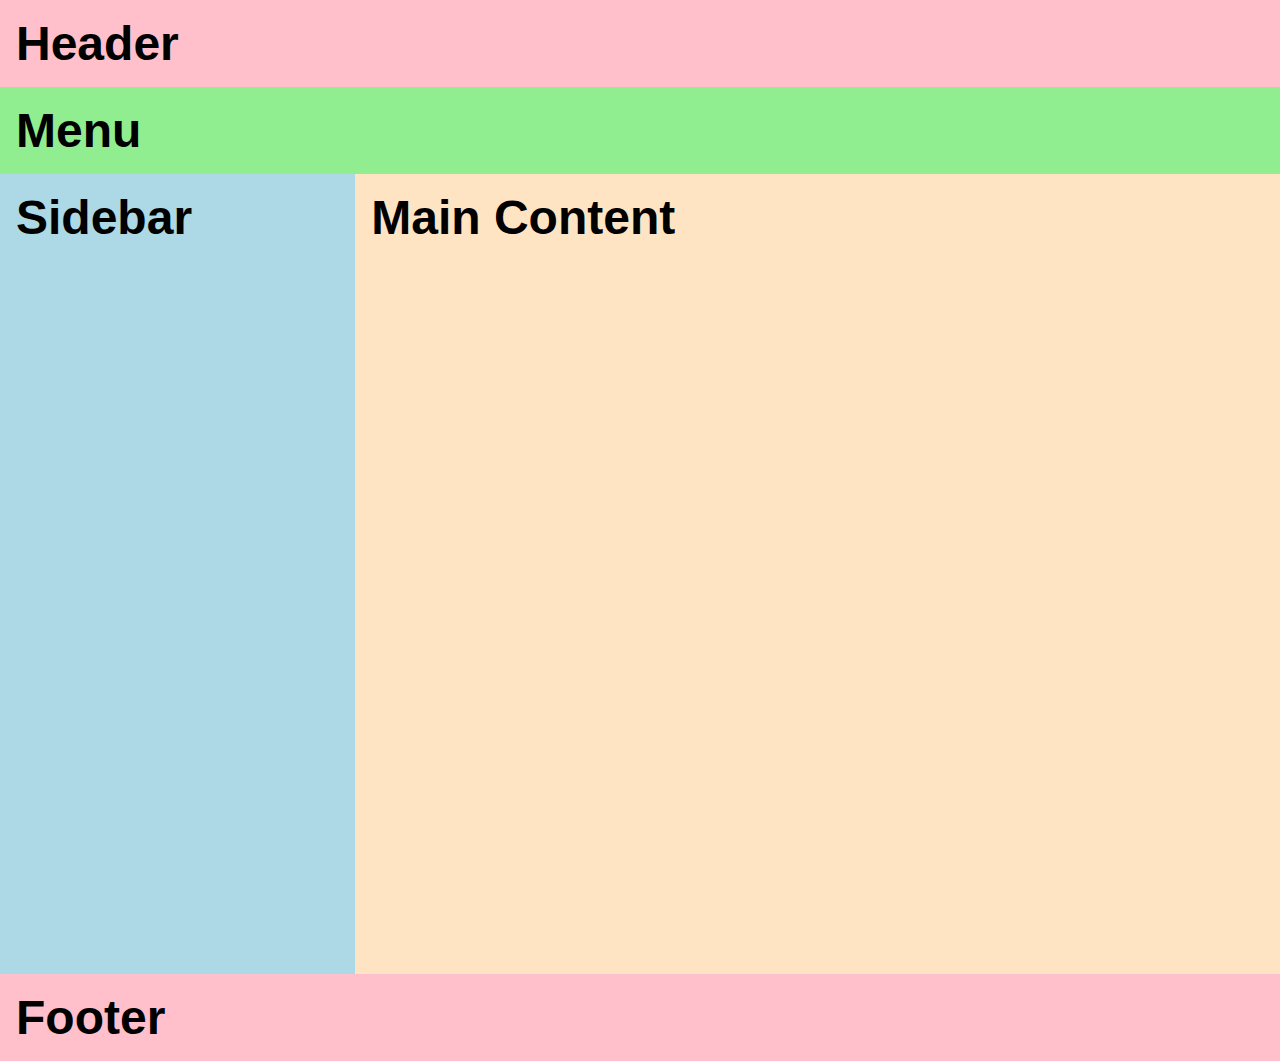
<file: Praktikum/praktikum7_flexbox/index.html>
<!DOCTYPE html>
<html lang="en">
<head>
    <meta charset="UTF-8">
    <meta name="viewport" content="width=device-width, initial-scale=1.0">
    <title>Layout Menggunakan Flexbox</title>
    <link rel="stylesheet" href="style.css">
</head>
<body>
    <div class="container">
        <header>Header</header>
        <menu>Menu</menu>
        <div class="content-wrapper">
            <div class="sidebar">Sidebar</div>
            <div class="maincontent">Main Content</div>
        </div>
        <footer id="footer">Footer</footer>
    </div>
</body>
</html>
</file>
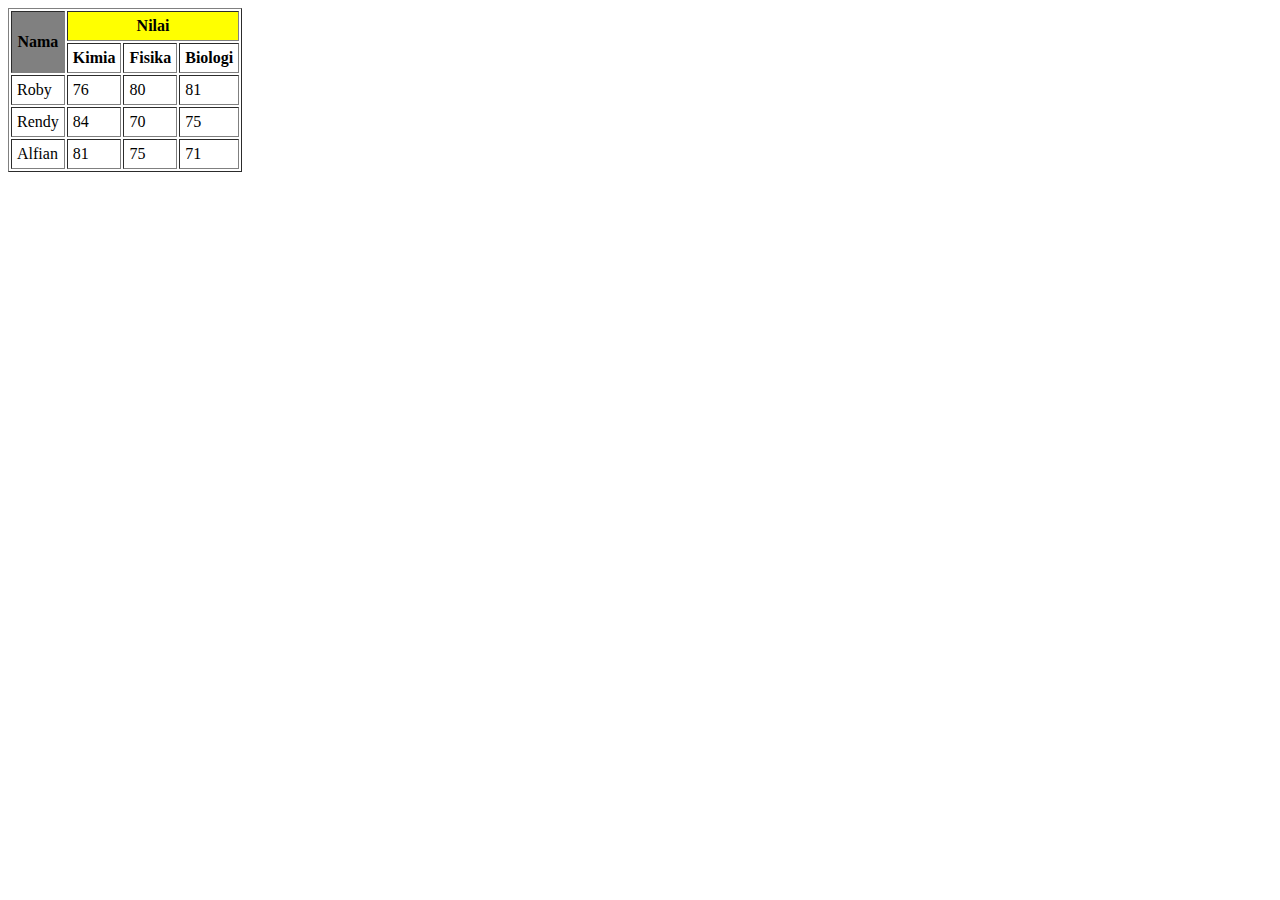
<file: Praktikum/praktikum3.1_Revani.html>
<!DOCTYPE html>
<html lang="en">
<head>
    <meta charset="UTF-8">
    <meta name="viewport" content="width=device-width, initial-scale=1.0">
    <title>Table</title>
</head>
<body>
    <table border="1" cellpadding="5">
        <thead>
            <tr>
                <th rowspan="2" bgcolor="gray">Nama</th>
                <th colspan="3" bgcolor="yellow">Nilai</th>
            </tr>
            <tr>
                <th>Kimia</th>
                <th>Fisika</th>
                <th>Biologi</th>
            </tr>
        </thead>
        <tbody>
            <tr>
                <td>Roby</td>
                <td>76</td>
                <td>80</td>
                <td>81</td>
            </tr>
            <tr>
                <td>Rendy</td>
                <td>84</td>
                <td>70</td>
                <td>75</td>
            </tr>
            <tr>
                <td>Alfian</td>
                <td>81</td>
                <td>75</td>
                <td>71</td>
            </tr>
        </tbody>
    </table>
</body>
</html>
</file>
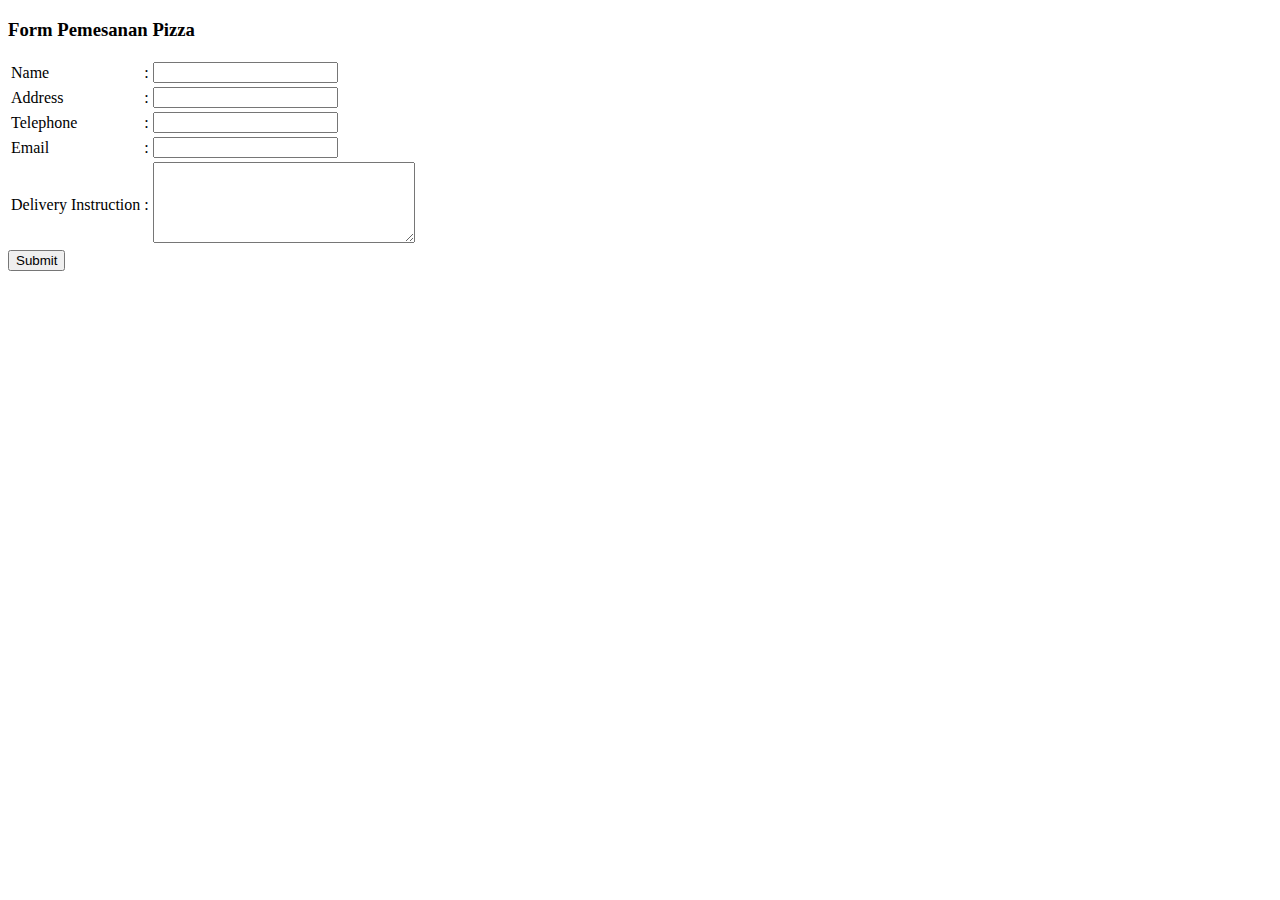
<file: Praktikum/praktikum3.2_Revani.html>
<!DOCTYPE html>
<html lang="en">
<head>
    <meta charset="UTF-8">
    <meta name="viewport" content="width=device-width, initial-scale=1.0">
    <title>Form Pemesanan</title>
</head>
<body>
    <h3>Form Pemesanan Pizza</h3>
    <form action="http://blackgoosebistro.com/pizza.php" method="post">
        <table>
            <tr>
                <td>Name</td>
                <td>:</td>
                <td><input type="text" name="customername"></td>
            </tr>
            <tr>
                <td>Address</td>
                <td>:</td>
                <td><input type="text" name="address"></td>
            </tr>
            <tr>
                <td>Telephone</td>
                <td>:</td>
                <td><input type="text" name="telephone"></td>
            </tr>
            <tr>
                <td>Email</td>
                <td>:</td>
                <td><input type="email" name="email"></td>
            </tr>
            <tr>
                <td>Delivery Instruction</td>
                <td>:</td>
                <td><textarea name="instructions" cols="30" rows="5"></textarea></td>
            </tr>
        </table>
        <input type="submit">
    </form>
</body>
</html>
</file>
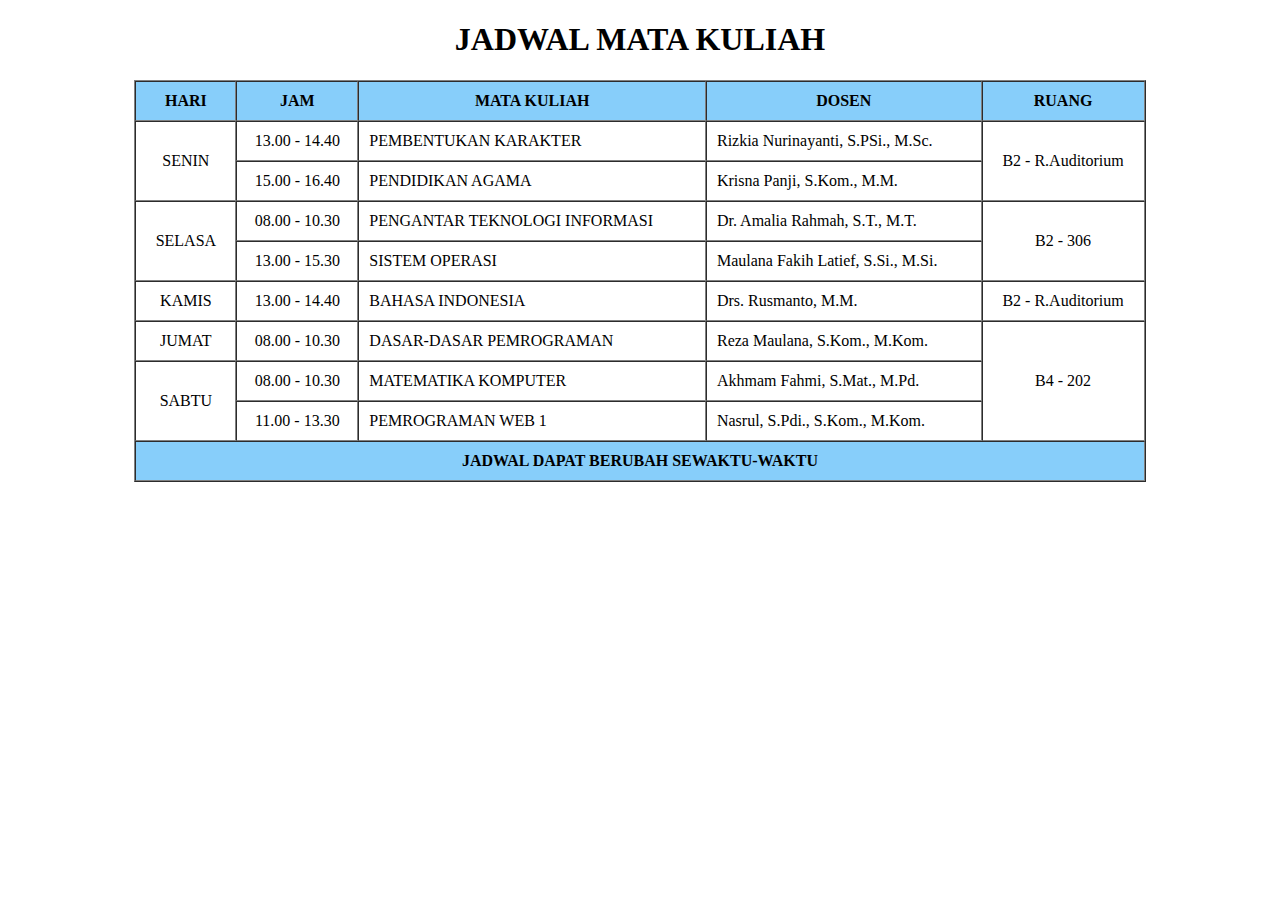
<file: Tugas/Tugas1_Tabel_Revani.html>
<!DOCTYPE html>
<html lang="en">
<head>
    <meta charset="UTF-8">
    <meta name="viewport" content="width=device-width, initial-scale=1.0">
    <title>JADWAL MATA KULIAH</title>
</head>
<body>
    <h1 align="center">
        <font color="Black" face="algerian">
            JADWAL MATA KULIAH
        </font>
    </h1>
    <table align="center" border="1" width="80%" cellpadding="10" cellspacing="0">
        <thead>
            <tr bgcolor="LightSkyBlue">
                <th>HARI</th>
                <th>JAM</th>
                <th>MATA KULIAH</th>
                <th>DOSEN</th>
                <th>RUANG</th>
            </tr>
        </thead>
        <tfoot>
            <tr bgcolor="LightSkyBlue">
                <th colspan="5">JADWAL DAPAT BERUBAH SEWAKTU-WAKTU</th>
            </tr>
        </tfoot>
        <tbody>
            <tr>
                <td rowspan="2" align="center" width="10%">SENIN</td>
                <td align="center">13.00 - 14.40</td>
                <td align="left">PEMBENTUKAN KARAKTER</td>
                <td align="left">Rizkia Nurinayanti, S.PSi., M.Sc.</td>
                <td rowspan="2" align="center">B2 - R.Auditorium</td>
            </tr>
            <tr>
                <!-- <td>SENIN</td> -->
                <td align="center">15.00 - 16.40</td>
                <td align="left">PENDIDIKAN AGAMA</td>
                <td align="left">Krisna Panji, S.Kom., M.M.</td>
                <!-- <td>B2-R.Auditorium</td> -->
            </tr>
            <tr>
                <td rowspan="2" align="center" width="10%">SELASA</td>
                <td align="center">08.00 - 10.30</td>
                <td align="left">PENGANTAR TEKNOLOGI INFORMASI</td>
                <td align="left">Dr. Amalia Rahmah, S.T., M.T.</td>
                <td rowspan="2" align="center">B2 - 306</td>
            </tr>
            <tr>
                <!-- <td>SELASA</td> -->
                <td align="center">13.00 - 15.30</td>
                <td align="left">SISTEM OPERASI</td>
                <td align="left">Maulana Fakih Latief, S.Si., M.Si.</td>
                <!-- <td>B2-306</td> -->
            </tr>
            <tr>
                <td align="center" width="10%">KAMIS</td>
                <td align="center">13.00 - 14.40</td>
                <td align="left">BAHASA INDONESIA</td>
                <td align="left">Drs. Rusmanto, M.M.</td>
                <td align="center">B2 - R.Auditorium</td>
            </tr>
            <tr>
                <td align="center" width="10%">JUMAT</td>
                <td align="center">08.00 - 10.30</td>
                <td align="left">DASAR-DASAR PEMROGRAMAN</td>
                <td align="left">Reza Maulana, S.Kom., M.Kom.</td>
                <td rowspan="3" align="center">B4 - 202</td>
            </tr>
            <tr>
                <td rowspan="2" align="center" width="10%">SABTU</td>
                <td align="center">08.00 - 10.30</td>
                <td align="left">MATEMATIKA KOMPUTER</td>
                <td align="left">Akhmam Fahmi, S.Mat., M.Pd.</td>
                <!-- <td>B4-202</td> -->
            </tr>
            <tr>
                <!-- <td>SABTU</td> -->
                <td align="center">11.00 - 13.30</td>
                <td align="left">PEMROGRAMAN WEB 1</td>
                <td align="left">Nasrul, S.Pdi., S.Kom., M.Kom.</td>
                <!-- <td>B4-202</td> -->
            </tr>
        </tbody>
    </table>
</body>
</html>
</file>
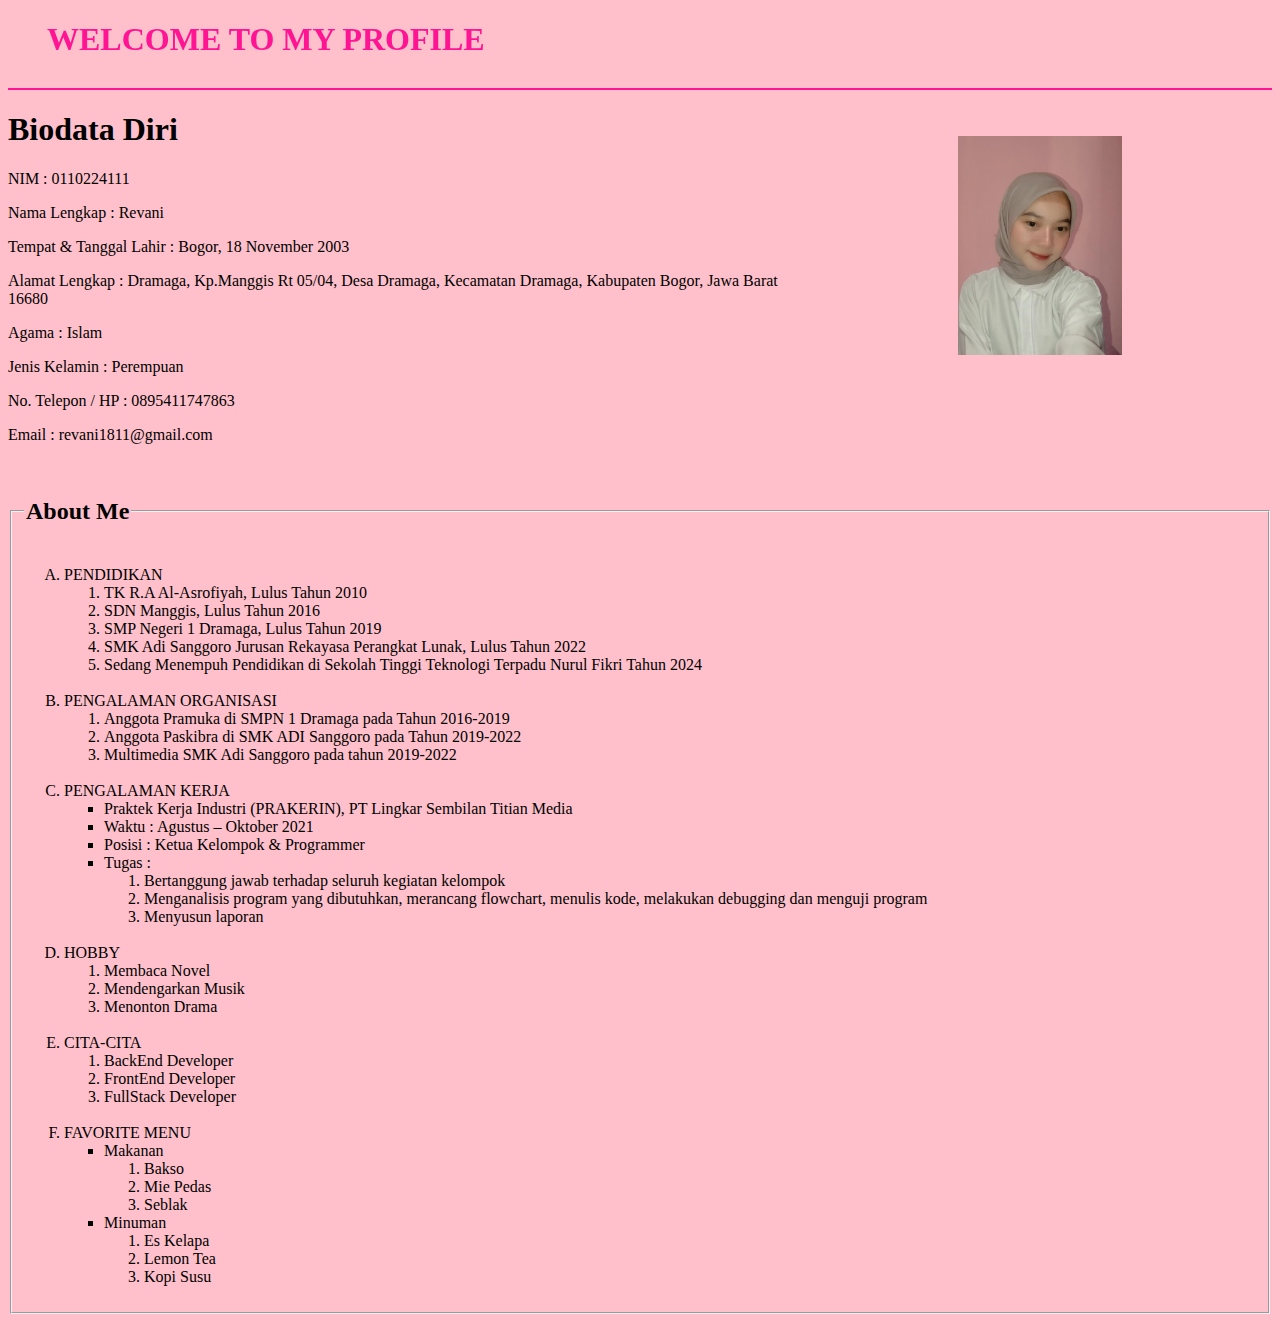
<file: Workshop1/Praktikum1_Revani.html>
<!DOCTYPE html>
<html lang="en">
<head>
    <meta charset="UTF-8">
    <meta name="viewport" content="width=device-width, initial-scale=1.0">
    <title>CV/Biodata Revani</title>
</head>
<body bgcolor="#FFC0CB">
    <h1 align="center">
        <font color="DeepPink" face="algerian">
            <marquee behavior="alternate" direction="right" scrolldelay="100">
            WELCOME TO MY PROFILE
            </marquee>
        </font>
    </h1>
    <hr color="DeepPink" /><!-- horizontal rule -->
    <p align="justify">
        <img src="PotoRevani.jpg" alt="Foto Revani" width="13%" align="right" hspace="150" vspace="30"/>
        <h1>Biodata Diri</h1>
        <p>NIM                      : 0110224111</p> 
        <p>Nama Lengkap             : Revani</p> 
        <p>Tempat & Tanggal Lahir 	: Bogor, 18 November 2003</p> 
        <p>Alamat Lengkap			: Dramaga, Kp.Manggis Rt 05/04, Desa Dramaga, Kecamatan Dramaga, Kabupaten Bogor, Jawa Barat 16680</p>
        <p>Agama 			        : Islam</p> 
        <p>Jenis Kelamin 			: Perempuan</p> 
        <p>No. Telepon / HP 		: 0895411747863</p> 
        <p>Email	 	        	: revani1811@gmail.com</p> 
    </p>
    <br />
    <fieldset>
        <legend><h2>About Me</h2></legend>
    <ol type="A"><!-- order list -->
        <li>PENDIDIKAN
            <ol type="1">
                <li>TK R.A Al-Asrofiyah, Lulus Tahun 2010</li>
                <li>SDN Manggis, Lulus Tahun 2016</li>
                <li>SMP Negeri 1 Dramaga, Lulus Tahun 2019</li>
                <li>SMK Adi Sanggoro Jurusan Rekayasa Perangkat Lunak, Lulus Tahun 2022</li>
                <li>Sedang Menempuh Pendidikan di Sekolah Tinggi Teknologi Terpadu Nurul Fikri Tahun 2024</li>
            </ol>
        </li>
        <br />
        <li>PENGALAMAN ORGANISASI
            <ol type="1">
                <li>Anggota Pramuka di SMPN 1 Dramaga pada Tahun 2016-2019</li>
                <li>Anggota Paskibra di SMK ADI Sanggoro pada Tahun 2019-2022</li>
                <li>Multimedia SMK Adi Sanggoro pada tahun 2019-2022</li>
            </ol>
        </li>
        <br />
        <li>PENGALAMAN KERJA
            <ul type="square">
                <li>Praktek Kerja Industri (PRAKERIN), PT Lingkar Sembilan Titian Media</li>
                <li>Waktu : Agustus – Oktober 2021</li>
                <li>Posisi : Ketua Kelompok & Programmer</li>
                <li>Tugas :
                    <ol type="square">
                        <li>Bertanggung jawab terhadap seluruh kegiatan kelompok</li>
                        <li>Menganalisis program yang dibutuhkan, merancang flowchart, menulis kode, melakukan debugging dan menguji program</li>
                        <li>Menyusun laporan</li>
                    </ol>
                </li>
            </ul>
        </li>
        <br />
        <li>HOBBY
            <ol type="square">
                <li>Membaca Novel</li>
                <li>Mendengarkan Musik</li>
                <li>Menonton Drama</li>
            </ol>
        </li>
        <br />
        <li>CITA-CITA
            <ol type="square">
                <li>BackEnd Developer</li>
                <li>FrontEnd Developer</li>
                <li>FullStack Developer</li>
            </ol>
        </li>
        <br />
        <li>FAVORITE MENU
            <ul type="square">
                <li>Makanan
                    <ol type="square">
                        <li>Bakso</li>
                        <li>Mie Pedas</li>
                        <li>Seblak</li>
                    </ol>
                </li>
                <li>Minuman
                    <ol type="square">
                        <li>Es Kelapa</li>
                        <li>Lemon Tea</li>
                        <li>Kopi Susu</li>
                    </ol>
                </li>
            </ul>
        </li>
    </ol>
</fieldset>
</body>
</html>
</file>
<file: Praktikum/praktikum7_flexbox/style.css>
*{
    padding: 0;
    margin: 0;
}

header, menu, .sidebar, .maincontent, #footer{
    font-size: 3rem;
    font-weight: bold;
    font-family: Arial, Helvetica, sans-serif;
    padding: 1rem;
}

header, #footer{
    background-color: pink;
}

menu{
    background-color: lightgreen;
}

.sidebar{
    background-color: lightblue;
    flex-grow: 1;
}

.maincontent{
    background-color: bisque;
    flex-grow: 4;
}

.container{
    display: flex;
    flex-direction: column;
}

.content-wrapper{
    display: flex;
    height: 50rem;
}
</file>
